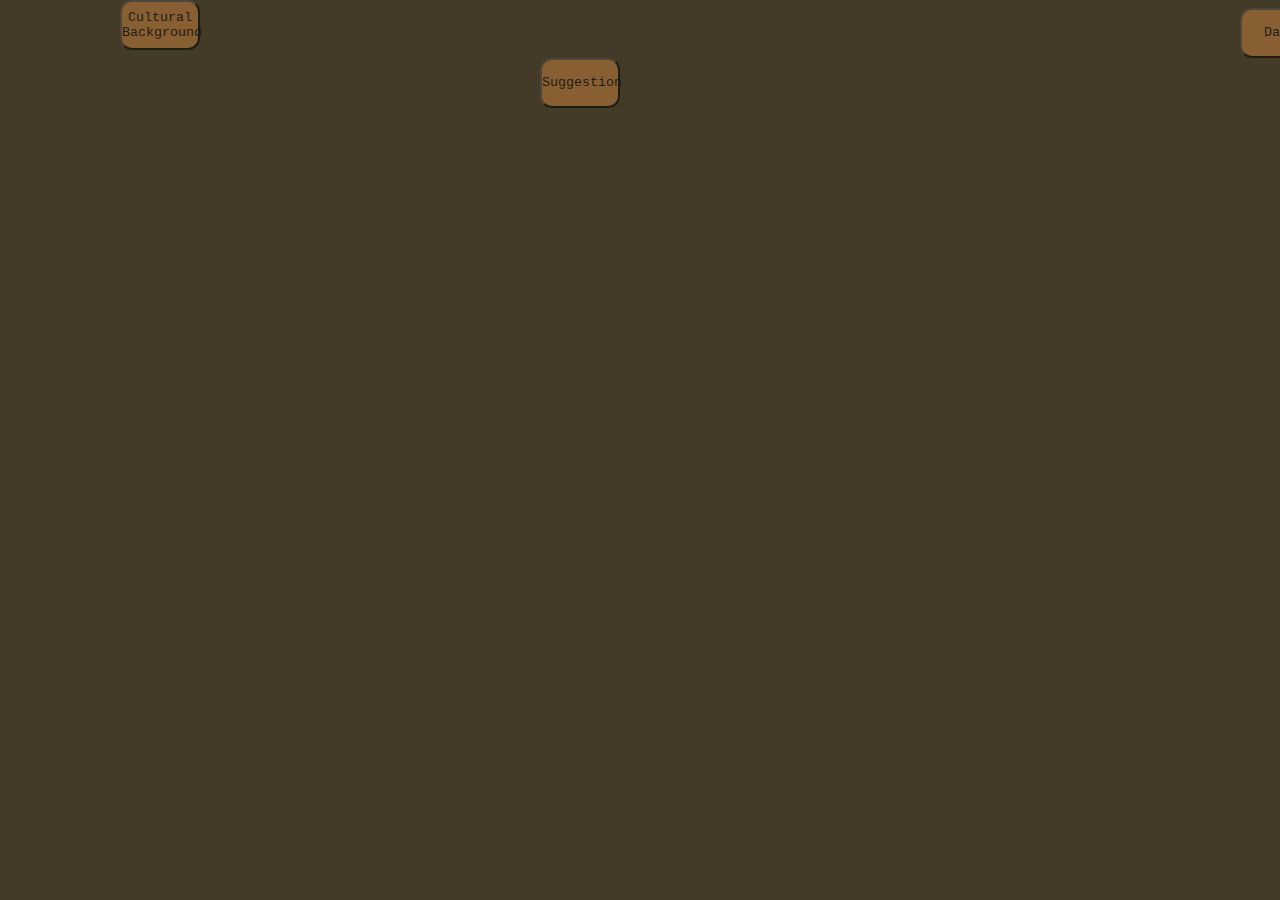
<file: my-work/Final Project/index.html>
<!DOCTYPE html>
<html lang="en" dir="ltr">
  <head>
    <meta charset="utf-8">
    <meta name="viewport" content="width=device-width, initial-scale=1">

    <title>Coffee and Code</title>

    <!-- stylesheet -->
    <link rel="stylesheet" href="style.css">

    <!-- include the d3 library -->
    <script src="https://d3js.org/d3.v5.min.js"></script>
  </head>
  <body>
    <!--<h3>Number of births per 1000 population in a given year</h3>-->
    <div id="cb">

    </div>
    <button id="o" onclick="document.location = 'data.html'">Data</button>
    <button id="m" onclick="document.location = 'cb.html'">Cultural Background</button>
    <div id="suggestion">

    </div>
    <button id="n" onclick="document.location = 'suggestion.html'">Suggestion</button>
    <!-- our main script: -->
    <script type="text/javascript" src="mp.js"></script>
  </body>
</html>
</file>
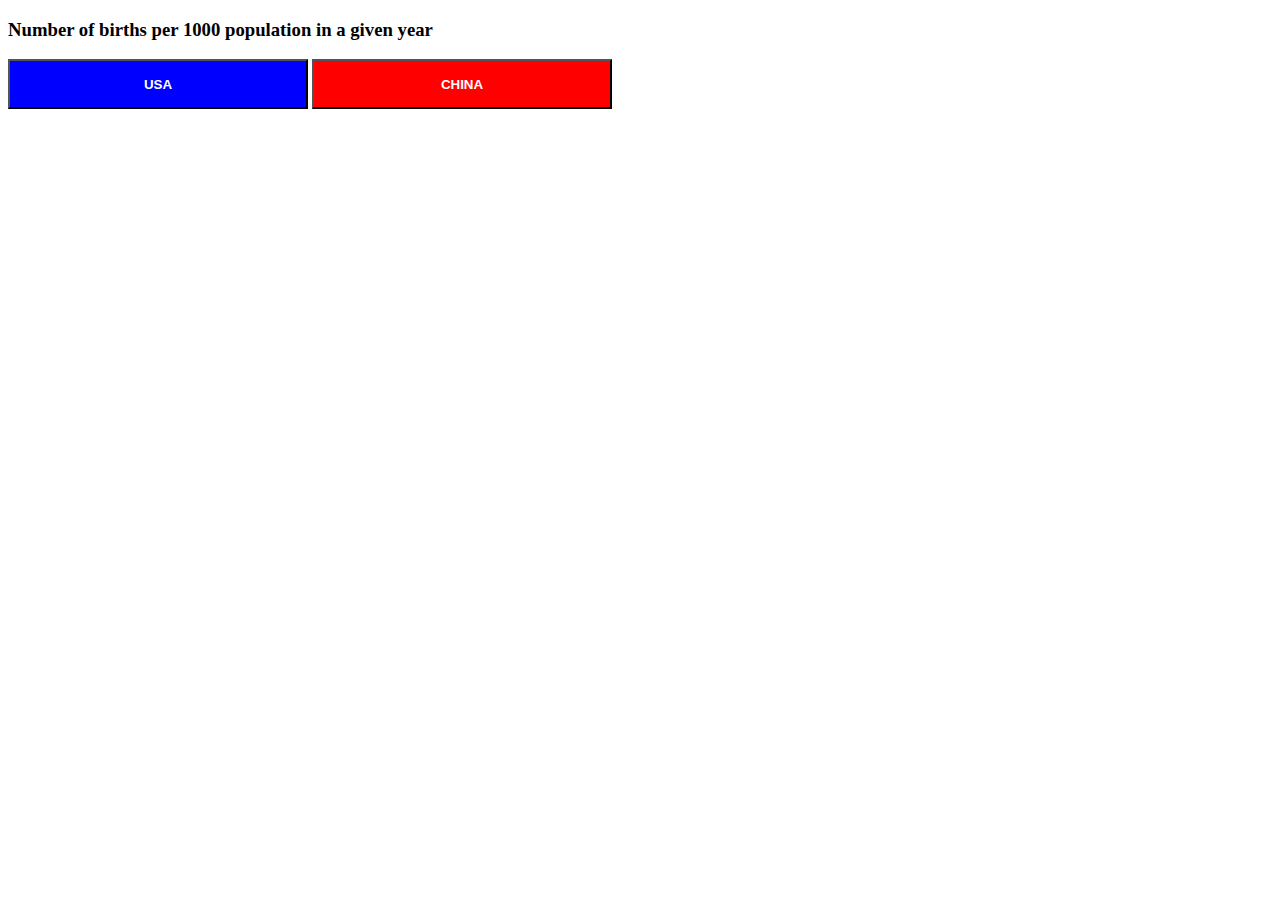
<file: my-work/lab08/index.html>
<!DOCTYPE html>
<html lang="en" dir="ltr">
  <head>
    <meta charset="utf-8">
    <meta name="viewport" content="width=device-width, initial-scale=1">

    <title>Number of births per 1000 population in a given year</title>

    <!-- stylesheet -->
    <link rel="stylesheet" href="style.css">

    <!-- include the d3 library -->
    <script src="https://d3js.org/d3.v5.min.js"></script>

  </head>
  <body>
    <h3>Number of births per 1000 population in a given year</h3>
    <div id="container">

    </div>
    <button id="usa">USA</button>
    <button id="china">CHINA</button>

    <!-- our main script: -->
    <script type="text/javascript" src="script.js"></script>
  </body>
</html>
</file>
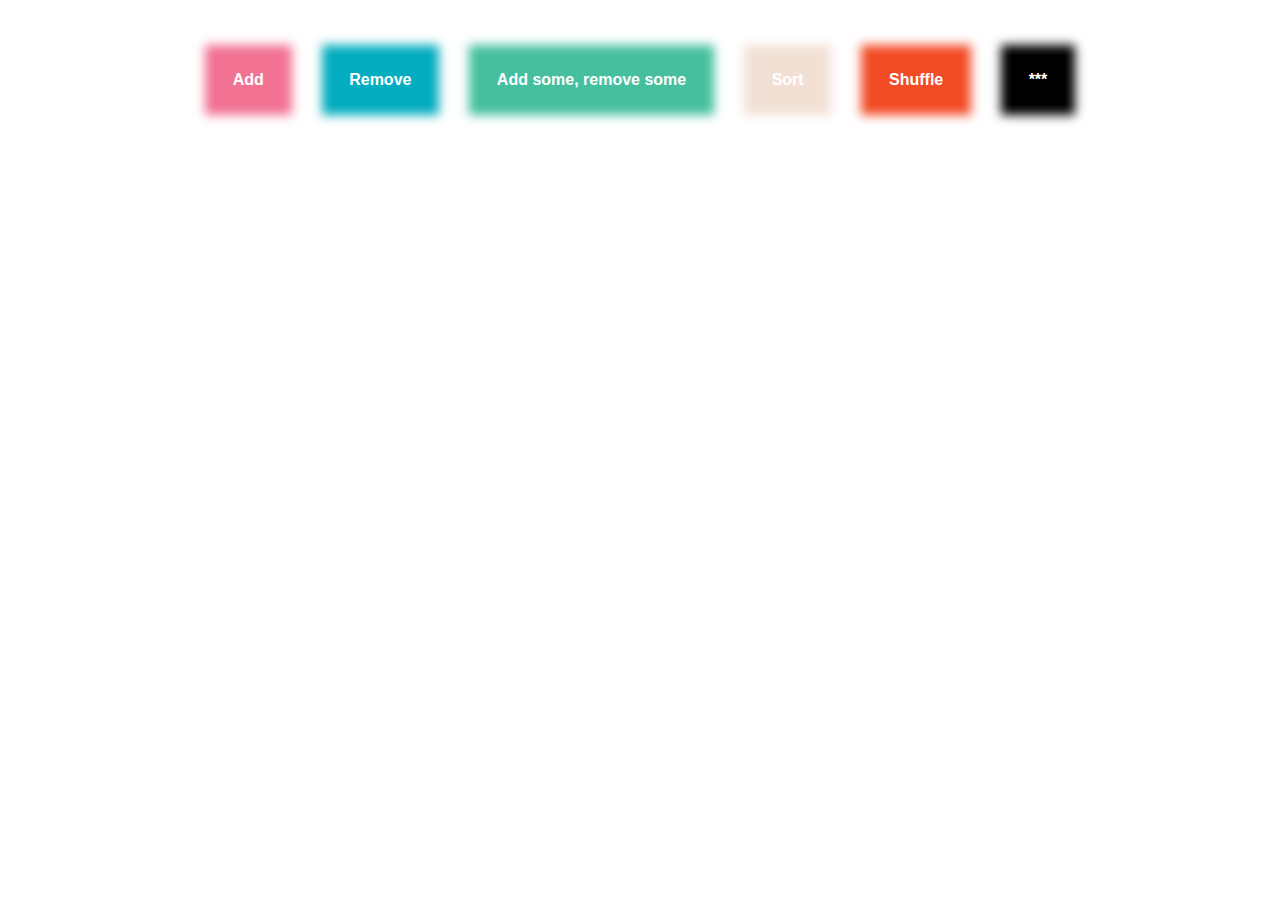
<file: my-work/lab7-start/index.html>
<!DOCTYPE html>
<html lang="en" dir="ltr">
  <head>
    <meta charset="utf-8">
    <meta name="viewport" content="width=device-width, initial-scale=1">

    <title>Enter, Update, Exit</title>

    <!-- stylesheet -->
    <link rel="stylesheet" href="css/style.css">

    <!-- include the d3 library -->
    <script src="https://d3js.org/d3.v5.min.js"></script>

    <!-- please study the functions in this file.
    they create data points, add, remove, shuffle them.
    feel free to add a special surprise function to the last button :)  -->
    <script type="text/javascript" src="js/dataManager.js"></script>

  </head>
  <body>

    <div id="container">

    </div>
    <div id="buttons">
      <div class="button" id="buttonA">
        <p>Add</p>
      </div>
      <div class="button" id="buttonB">
        <p>Remove</p>
      </div>
      <div class="button" id="buttonC">
        <p>Add some, remove some</p>
      </div>
      <div class="button" id="buttonD">
        <p>Sort</p>
      </div>
      <div class="button" id="buttonE">
        <p>Shuffle</p>
      </div>
      <div class="button" id="buttonF">
        <p>***</p>
      </div>
    </div>


    <!-- our main script: -->
    <script type="text/javascript" src="js/script.js"></script>
  </body>
</html>
</file>
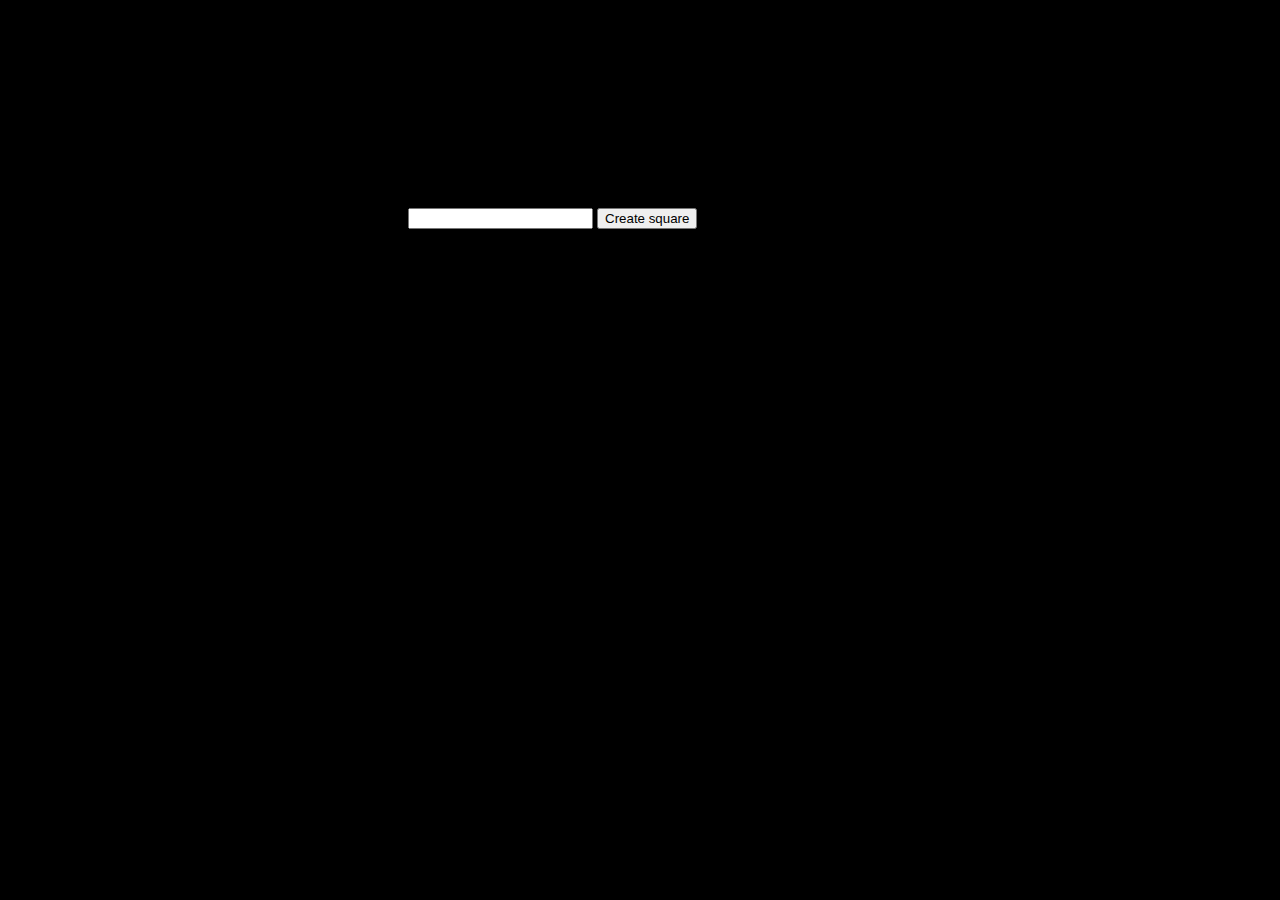
<file: my-work/week1/coding-foundation/index.html>
<!DOCTYPE html>
<html lang="en" dir="ltr">
  <head>
    <meta charset="utf-8">
    <title></title>
     <link rel="stylesheet" href="style.css">

  </head>
  <body>
    <div id="container">
    <input type="text" id="num"></input>
    <button id="btn1" >Create square</button>
   </div>
   <div id="1">

   </div>
       <script src="sketch.js"></script>
     <script>document.getElementById("btn1").addEventListener("click",create)</script>






  </body>
</html>
</file>
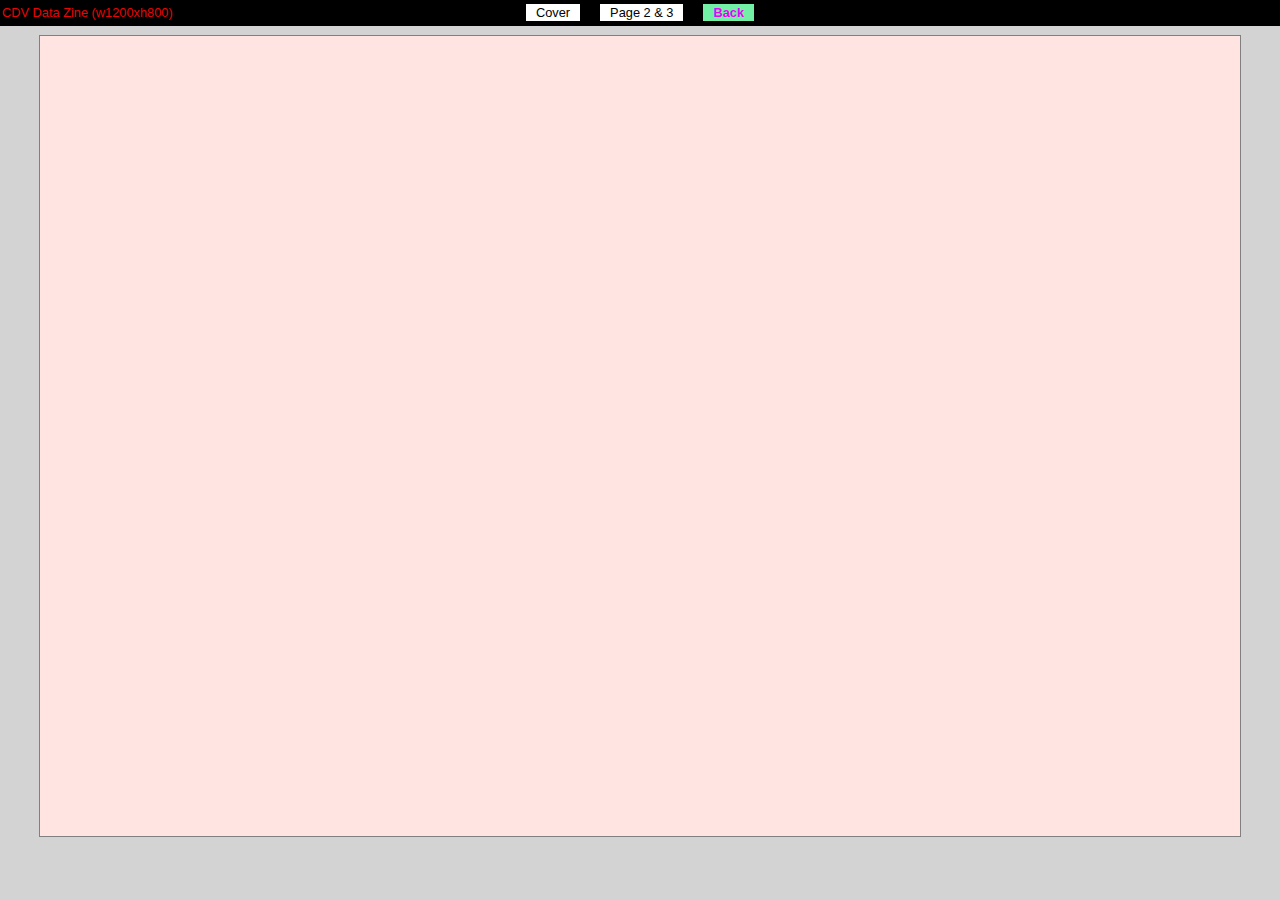
<file: my-work/draft/back.html>
<!DOCTYPE html>
<html lang="en" dir="ltr">
  <head>
    <meta charset="utf-8">
    <title>Back</title>


    <!-- Please leave this following line here -->
      <link rel="stylesheet" href="style.css">
    <script type="text/javascript" src="setup/setup.js"></script>

    <!-- include the d3 library -->
    <script src="https://d3js.org/d3.v5.min.js"></script>

  </head>
  <body>


    <!-- everything you create should be in the following container -->
    <!-- Use D3 to place your svg(s) in it, too -->
    <div id="container">


    </div>


    <script type="text/javascript" src="back.js"></script>

  </body>
</html>
</file>
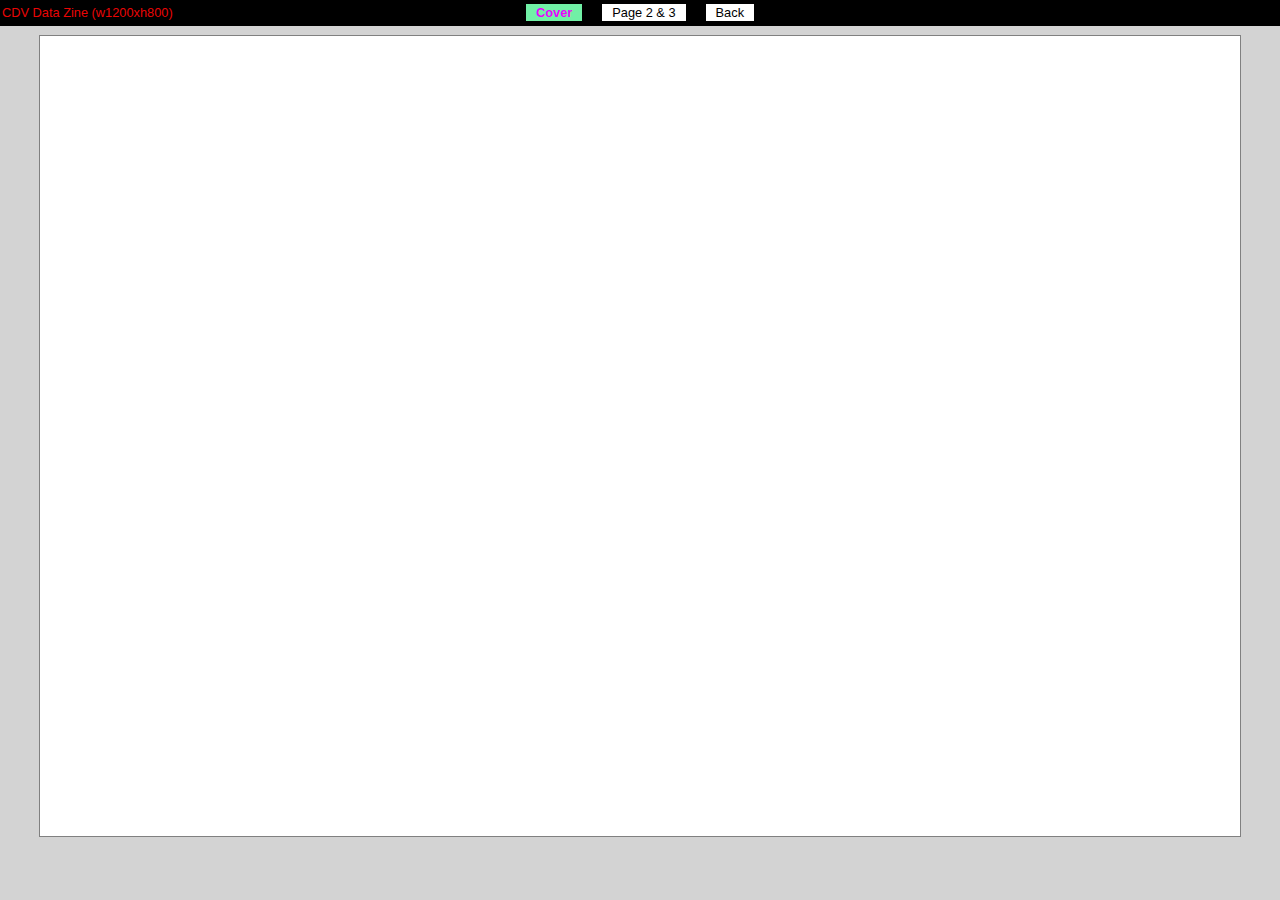
<file: my-work/draft/cover.html>
<!DOCTYPE html>
<html lang="en" dir="ltr">
  <head>
    <meta charset="utf-8">
    <title>Cover</title>


    <!-- Please leave this following line here -->
    
    <script type="text/javascript" src="setup/setup.js"></script>

    <!-- include the d3 library -->
    <script src="https://d3js.org/d3.v5.min.js"></script>

  </head>
  <body>


    <!-- everything you create should be in the following container -->
    <!-- Use D3 to place your svg(s) in it, too -->
    <div id="container">


    </div>


    <script type="text/javascript" src="frontscript.js"></script>

  </body>
</html>
</file>
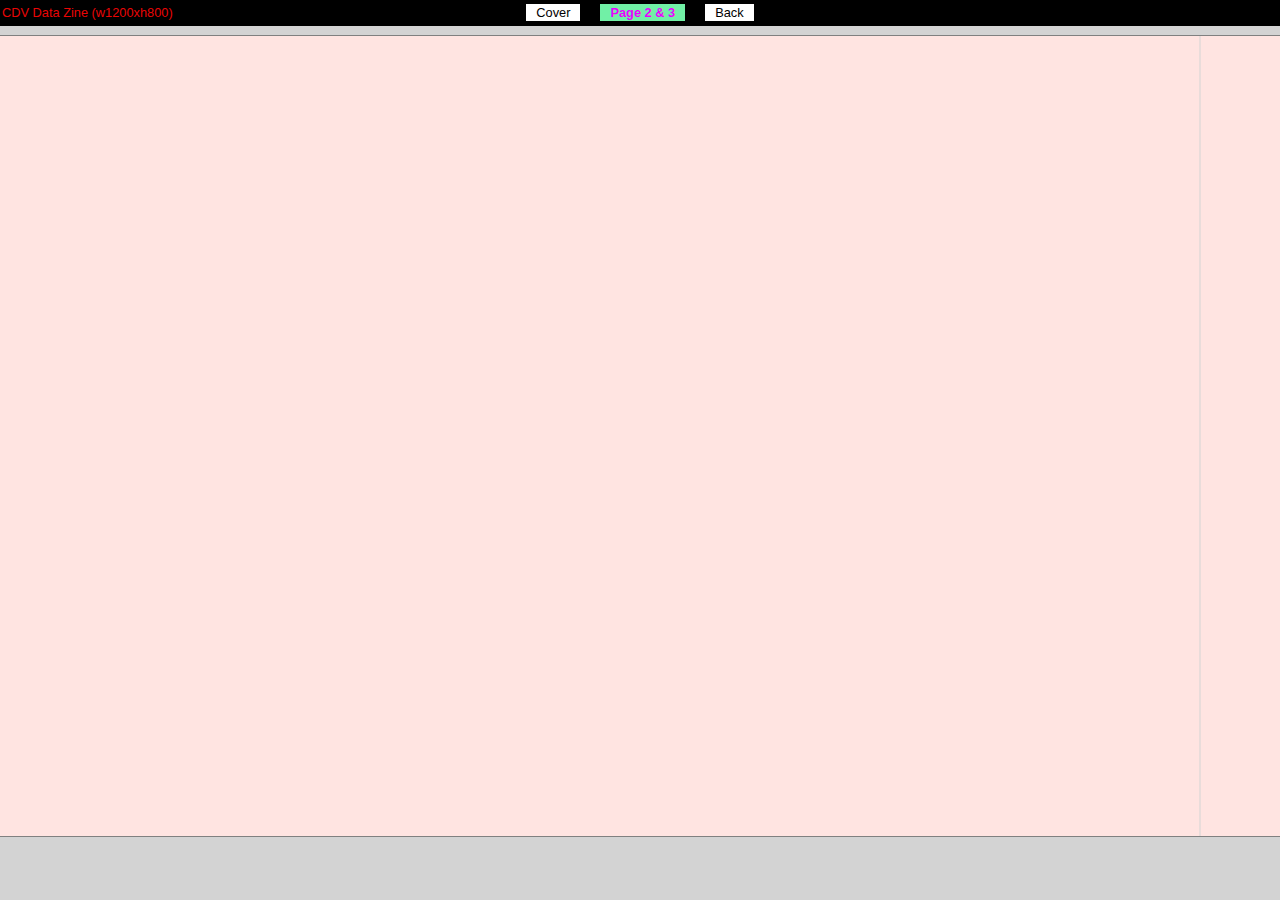
<file: my-work/draft/middlespread.html>
<!DOCTYPE html>
<html lang="en" dir="ltr">
  <head>
    <meta charset="utf-8">
    <title>Middle spread</title>
    <link rel="stylesheet" href="style.css">
    <script type="text/javascript" src="setup/setup.js"></script>

    <!-- we are including the d3.js library. We load it
    right from the web into this html file. This allows us
    to use all the functions that d3 has defines for
    us in our own code. -->
    <script src="https://d3js.org/d3.v5.min.js"></script>
    </head>


  <body>

    <!-- we put this div into place. later we use d3/js to
    inseret a <svg> elment into it in which we then build
    out visualization -->
    <div id="container" >

    </div>

    <!-- here we incude out own javascript file in which we are
    using many of the functions from the d3 library that we
    have included in the <head> section -->
    <script type="text/javascript" src="middle.js"></script>

  </body>
</html>
</file>
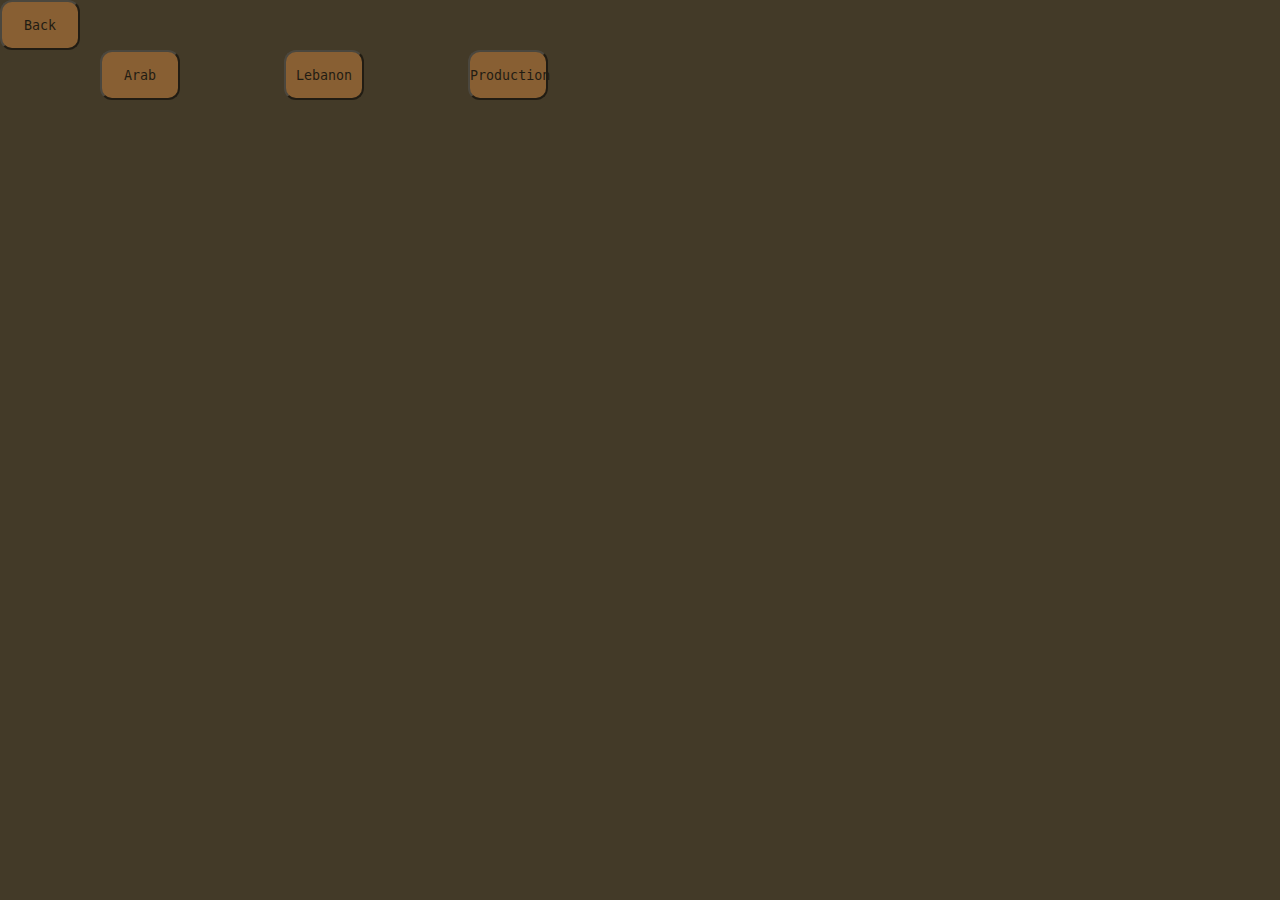
<file: my-work/Final Project/cb.html>
<!DOCTYPE html>
<html lang="en" dir="ltr">
  <head>
    <meta charset="utf-8">
    <meta name="viewport" content="width=device-width, initial-scale=1">

    <title>Coffee and Code</title>

    <!-- stylesheet -->
    <link rel="stylesheet" href="style.css">

    <!-- include the d3 library -->
    <script src="https://d3js.org/d3.v5.min.js"></script>

  </head>
  <body>
    <!--<h3>Number of births per 1000 population in a given year</h3>-->
    <button id="oo" onclick="document.location = 'index1.html'">Back</button>
    <div id="container">

    </div>

    <button id="arab">Arab</button>
    <button id="lebanon">Lebanon</button>
    <button id="production">Production</button>
    <div id="pro">

    </div>



    <!-- our main script: -->
    <script type="text/javascript" src="cb.js"></script>
  </body>
</html>
</file>
<file: my-work/Final Project/style.css>
body {
  
  background-color: #433A28;
}
#cb{
  padding-left:40px;

}
#m{
  margin-left:-1200px;
  background-color: #cd853f


}
#suggestion{
  padding-left:450px;
}
#n{
margin-left:540px;
}
#o{
margin-left:1240px;
}
#a1{
margin-left:100px;
}
#a2{
margin-left:540px;
}
#a3{
margin-left:420px;
}
#lebanon{
  margin-left:100px;
}
#production{
  margin-left:100px;
}
#arab{
  margin-left:100px;
}
#pros{
  margin-left:100px;
}



button{
  width:80px;
  height: 50px;
  background-color: #cd853f;
  opacity: 0.5;
  border-radius: 12px;
  font-family: monospace;
}
button:hover{
  color: white;
  opacity:1;
}
* {
    margin: 0;
    padding: 0;
  	-moz-box-sizing: border-box;
		-o-box-sizing: border-box;
		-webkit-box-sizing: border-box;
		box-sizing: border-box;
	}



	ul {

		text-align:inherit;
	}

	li {
		list-style: none;
		position: relative;
		display: inline-block;
		width: 100px;
		height: 100px;
	}

	@-moz-keyframes rotate {
		0% {transform: rotate(0deg);}
		100% {transform: rotate(-360deg);}
	}

	@-webkit-keyframes rotate {
		0% {transform: rotate(0deg);}
		100% {transform: rotate(-360deg);}
	}

	@-o-keyframes rotate {
		0% {transform: rotate(0deg);}
		100% {transform: rotate(-360deg);}
	}

	@keyframes rotate {
		0% {transform: rotate(0deg);}
		100% {transform: rotate(-360deg);}
	}

	.round {

		display: block;
		position: absolute;
		left: 0;
		top: 0;
		width: 100%;
		height: 100%;
		padding-top: 30px;
		text-decoration: none;
		text-align: center;
		font-size: 20px;
		text-shadow: 0 1px 0 rgba(255,255,255,.7);
		letter-spacing: -.065em;
		font-family: "Hammersmith One", sans-serif;
		-webkit-transition: all .25s ease-in-out;
		-o-transition: all .25s ease-in-out;
		-moz-transition: all .25s ease-in-out;
		transition: all .25s ease-in-out;
		box-shadow: 2px 2px 7px rgba(0,0,0,.2);
		border-radius: 300px;
		z-index: 1;
		border-width: 4px;
		border-style: solid;
	}

	.round:hover {
		width: 130%;
		height: 130%;
		left: -15%;
		top: -15%;
		font-size: 33px;
		padding-top: 38px;
		-webkit-box-shadow: 5px 5px 10px rgba(0,0,0,.3);
		-o-box-shadow: 5px 5px 10px rgba(0,0,0,.3);
		-moz-box-shadow: 5px 5px 10px rgba(0,0,0,.3);
		box-shadow: 5px 5px 10px rgba(0,0,0,.3);
		z-index: 2;
		border-size: 10px;
		-webkit-transform: rotate(-360deg);
		-moz-transform: rotate(-360deg);
		-o-transform: rotate(-360deg);
		transform: rotate(-360deg);
	}

	a.red {
		background-color: rgba(175, 133, 85, 1);
		color: rgba(133,32,28,1);
		border-color: rgba(133,32,28,.2);
    margin-left:500px;
	}

	a.red:hover {
		color: rgba(239,57,50,1);
	}

	a.green {
		background-color: rgba(244, 228, 210, 1);
		color: rgba(0,63,71,1);
		border-color: rgba(0,63,71,.2);
    margin-left:200px;
	}

	a.green:hover {
		color: rgba(1,151,171,1);
	}

	a.yellow {
		background-color: rgba(219, 167, 107, 1);
		color: rgba(153,38,0,1);
		border-color: rgba(153,38,0,.2);
    margin-left:800px;
	}

	a.yellow:hover {
		color: rgba(252,227,1,1);
	}

	.round span.round {
		display: block;
		opacity: 0;
		-webkit-transition: all .5s ease-in-out;
		-moz-transition: all .5s ease-in-out;
		-o-transition: all .5s ease-in-out;
		transition: all .5s ease-in-out;
		font-size: 1px;
		border: none;
		padding: 40% 20% 0 20%;
		color: #fff;
	}

	.round span:hover {
		opacity: .85;
		font-size: 16px;
		-webkit-text-shadow: 0 1px 1px rgba(0,0,0,.5);
		-moz-text-shadow: 0 1px 1px rgba(0,0,0,.5);
		-o-text-shadow: 0 1px 1px rgba(0,0,0,.5);
		text-shadow: 0 1px 1px rgba(0,0,0,.5);
	}

	.green span {
		background: rgba(49, 201, 64, .7);
	}

	.red span {
		background: rgba(133,32,28,.7);
	}

	.yellow span {
		background: rgba(161,145,0,.7);

	}
  .percent{                                                        /* NEW */
      background: #eee;                                               /* NEW */
      box-shadow: 0 0 5px #999999;                                    /* NEW */
      color: #333;                                                    /* NEW */
      display: none;                                                  /* NEW */
      font-size: 12px;                                                /* NEW */
      left: 130px;                                                    /* NEW */
      padding: 10px;                                                  /* NEW */
      position: absolute;                                             /* NEW */
      text-align: center;                                             /* NEW */
      top: 95px;                                                      /* NEW */
      width: 80px;                                                    /* NEW */
      z-index: 10;                                                    /* NEW */
    }
.p1 a:hover{
  opacity:0.5;
}
</file>
<file: my-work/lab08/style.css>
button{
  width:300px;
  height: 50px;
}
#usa{
  background-color: blue;
}
#china{
  background-color: red;
}
button{
  color:white;
  font-weight: bold;
}
</file>
<file: my-work/lab7-start/css/style.css>
/*
Color Theme Swatches in Hex
from: https://color.adobe.com/720ab200490a8131a4a9aa7749902173-color-theme-13470410
#F27294
#04ADBF
#45BF9D
#F2E0D5
#F24C27
*/


body{
  margin:0;
  margin-top:30px;
}
#container{
  text-align: center;
}
#buttons{
  display: flex;
  width:100%;
  max-width: 900px;
  margin: auto;
}
.button{
  height:50px;
  flex-grow: 1;
  text-align: center;
  cursor: pointer;
  margin: 25px;
}
.button p{
  font-family: sans-serif;
  pointer-events: none;
  color: white;
  font-weight: bold;
}


  /* blur edges of buttons:
  https://stackoverflow.com/questions/15775365/how-to-blur-div-edges */
#buttonA{
  background-color: #F27294;
  box-shadow: 0 0 10px 10px #F27294;
}
#buttonB{
  background-color: #04ADBF;
  box-shadow: 0 0 10px 10px #04ADBF;
}
#buttonC{
  background-color: #45BF9D;
  box-shadow: 0 0 10px 10px #45BF9D;
}
#buttonD{
  background-color: #F2E0D5;
  box-shadow: 0 0 10px 10px #F2E0D5;
}
#buttonE{
  background-color: #F24C27;
  box-shadow: 0 0 10px 10px #F24C27;
}
#buttonF{
  background-color: black;
  box-shadow: 0 0 10px 10px black;
}
</file>
<file: my-work/week1/coding-foundation/style.css>
body{
  background-color: black
}
#num{
  margin-top:200px;
  margin-left:400px;
}
#rect{
  background-color: white;
  width:20px;
  height:20px;
  margin:10px
}
</file>
<file: my-work/draft/style.css>
body{

  margin: 0;

}
#container{

background-color: MistyRose;
}
</file>
